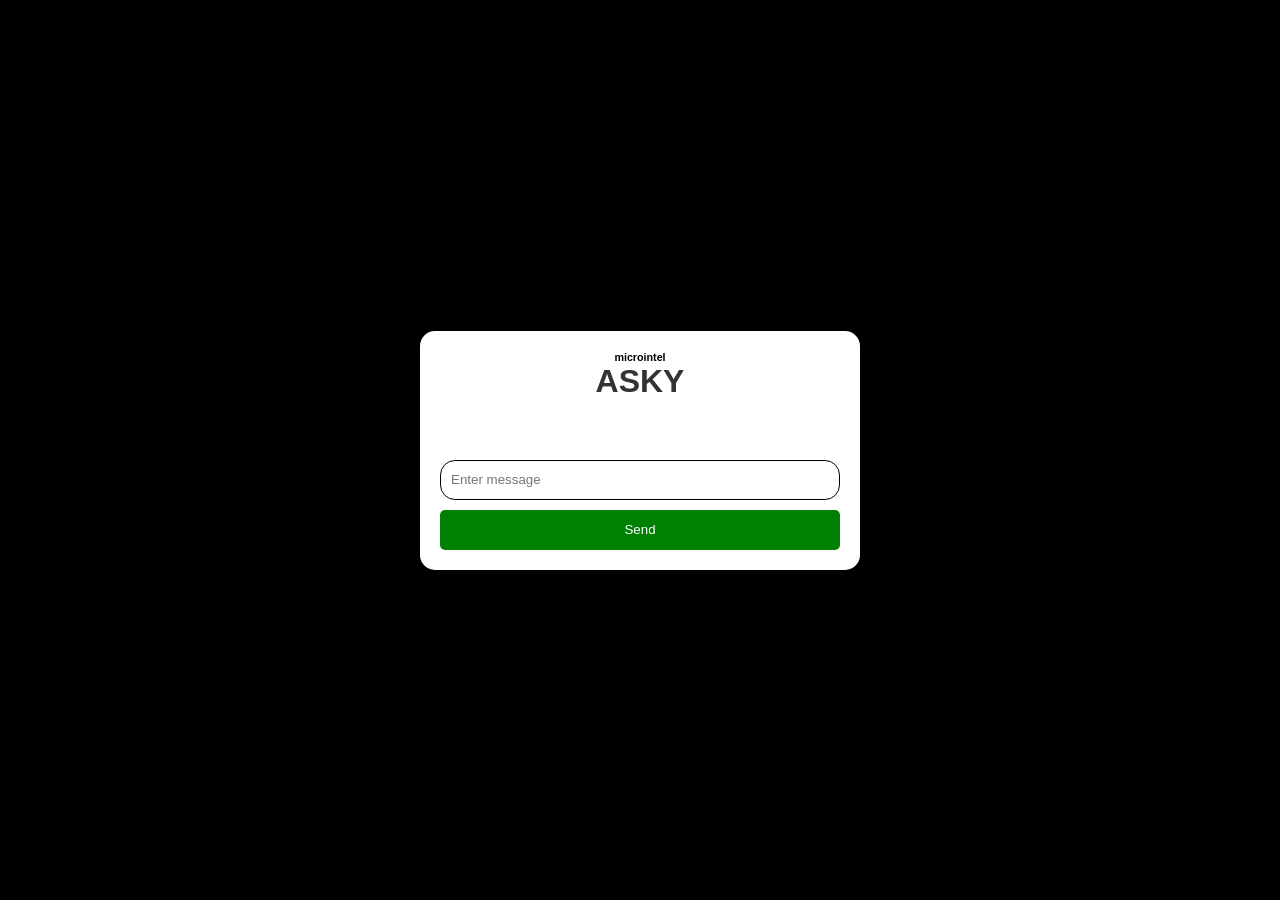
<file: xxx.html>
<!DOCTYPE html>
<html>
<head>
  <meta name="viewport" content="width=device-width, initial-scale=1.0">
  <style>
    body {
      margin: 0;
      padding: 0;
      font-family: Arial, sans-serif;
      background-color:black;
    }
    
    .cont {
      display: flex;
      justify-content: center;
      align-items: center;
      height: 100vh;
    }
    
    .mdiv {
      background-color: white;
      width: 80%;
      max-width: 400px;
      padding: 20px;
      border-radius: 15px;
      box-shadow: 0 0 10px rgba(0, 0, 0, 0.1);
    }
    
    h1 {
      margin: 0;
      color: #333333;
      text-align: center;
    }
    
    h6 {
      margin: 0;
      color:black;
      text-align: center;
    }
    
    input[type="text"] {
      width: 100%;
      height: 40px;
      margin-top: 20px;
      padding: 10px;
      border: 1px solid black;
      border-radius: 15px;
      box-sizing: border-box;
    }
    
    button {
      width: 100%;
      height: 40px;
      margin-top: 10px;
      background-color: green;
      color: white;
      border: none;
      border-radius: 5px;
      cursor: pointer;
    }
    
    button:hover {
      background-color: #45a049;
    }
    
    #resu {
      margin-top: 20px;
      padding: 10px;
      background-color:white;
      border-radius: 5px;
    }
    
    .result-item {
      margin-top: 10px;
    }
    
    .result-item div {
      color: black;
    }
  </style>
</head>
<body>
<div class="cont">
  <div class="mdiv">
    <h6>microintel</h6>
    <h1>ASKY</h1>
    
    <div id="resu"><img id="im" src="load.gif" style="display:none;" width="100px" height="100px"></div>
    
    <input oninput="di()" type="text" id="inp" placeholder="Enter message">
    <button onclick="search()">Send</button>
    
  </div>
</div>
<script>
function di(){
document.getElementById("resu").style.display="block";
document.getElementById("im").style.display="block";
}
  function search() {
    const apiKey ='AIzaSyCe8iEfNX1TDh6Du_pfNlxevCusg9vC7wQ';
    const ssp = "375385362167e4f76";
    const query = document.getElementById('inp').value;
    const url = `https://www.googleapis.com/customsearch/v1?key=${apiKey}&cx=${ssp}&q=${query}`;

    fetch(url)
      .then(response => response.json())
      .then(data => {
        disA(data.items);
      })
      .catch(error => {
        console.error('Error:', error);
      });
  }

  function disA(resu) {
    const res = document.getElementById('resu');
    res.innerHTML = '';

    if (resu.length === 0) {
      res.innerHTML = '<p>No result found.</p>';
      return;
    }

    const answer = resu[0].snippet;
    const anse = document.createElement('div');
    anse.classList.add('result-item');
    anse.innerHTML = `<div>${answer}</div>`;
    res.appendChild(anse);
  }
</script>
</body>
</html>
</file>
